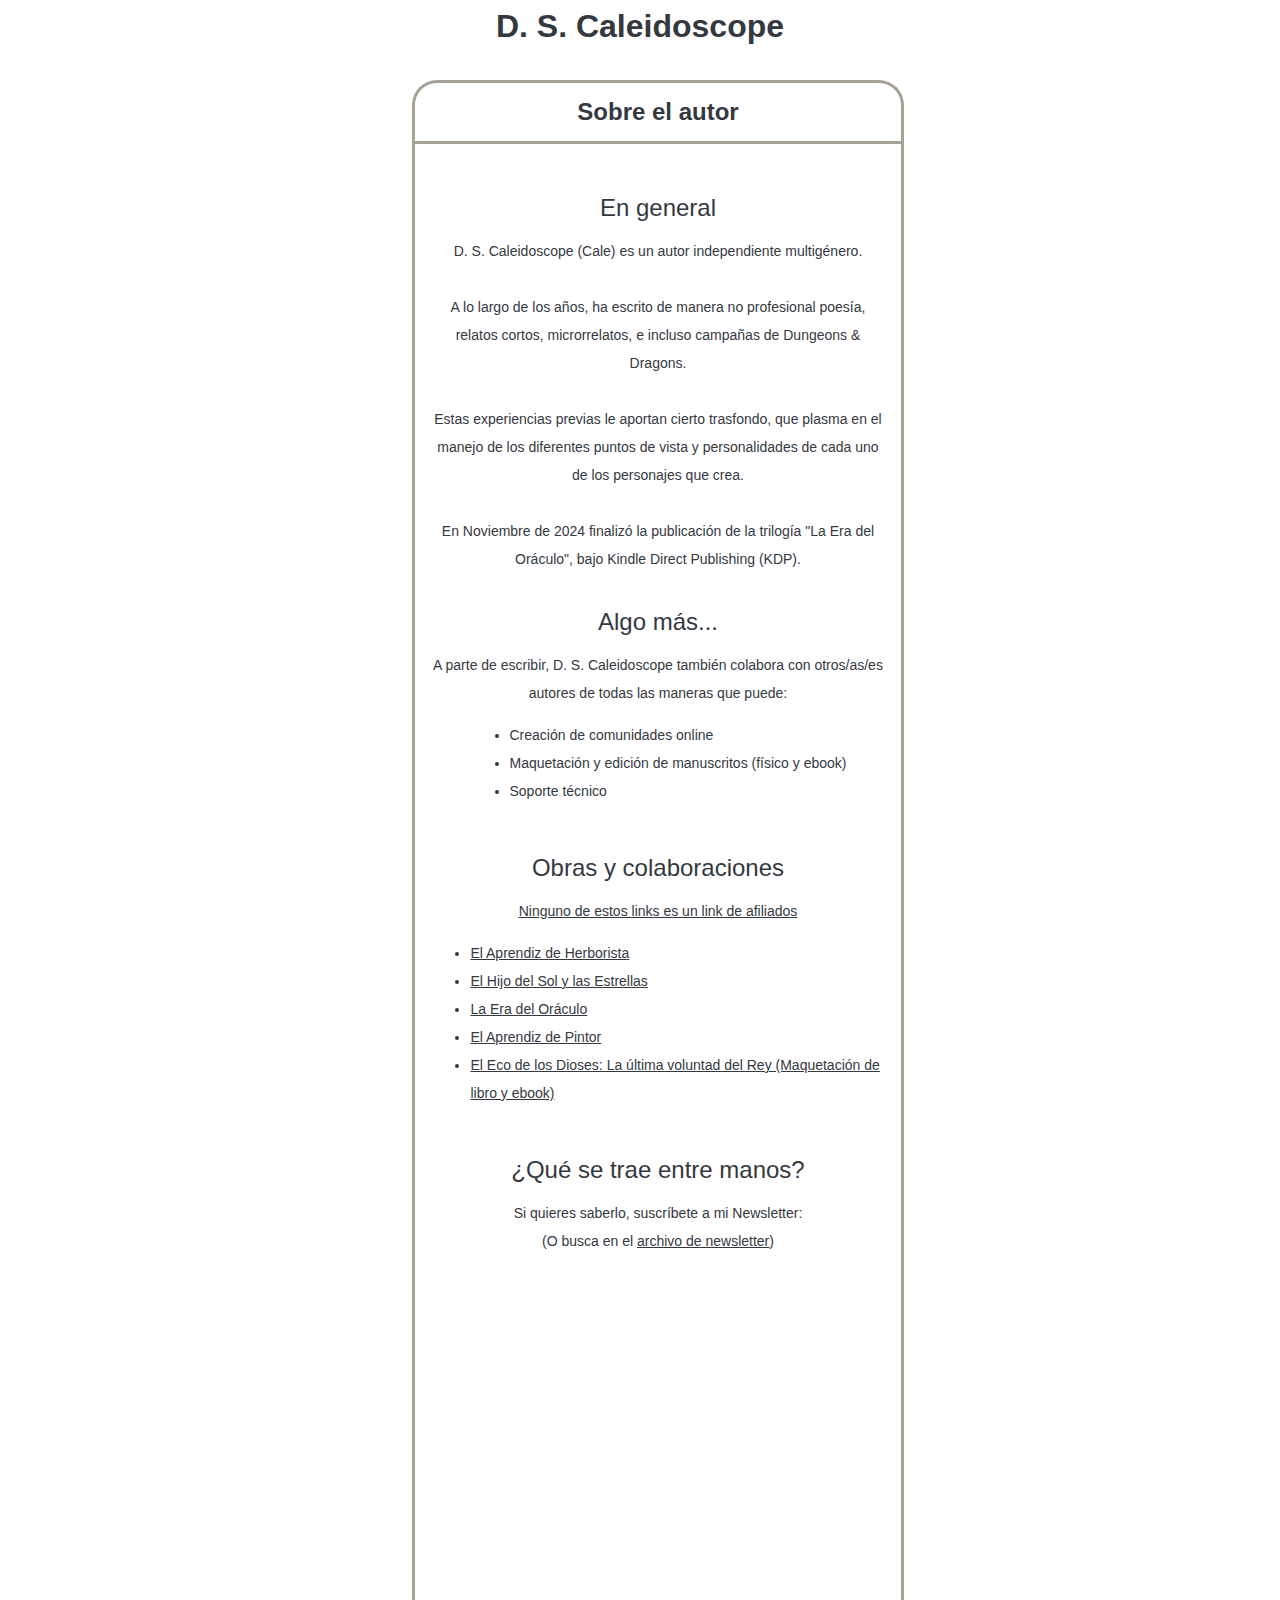
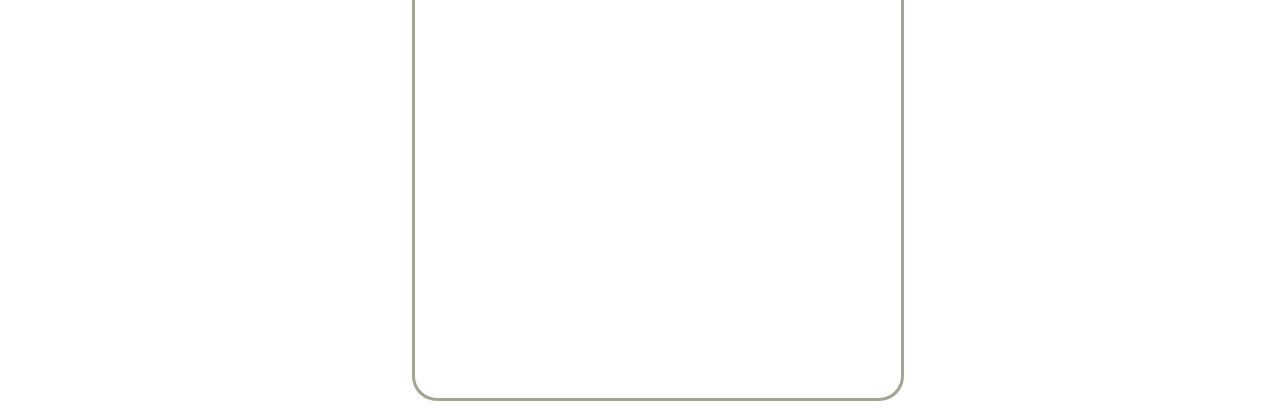
<file: index.html>
<!DOCTYPE html>
<html lang="es">
<head>
  <meta charset="UTF-8">
  <meta name="viewport" content="width=device-width, initial-scale=1.0">
  <meta name="description" content="Web donde el autor D. S. Caleidoscope muestra el progreso de sus proyectos">
  <meta name="keywords" content="Autor proyectos progreso">
  <meta name="author" content="D. S. Caleidoscope">
  <title>D. S. Caleidoscope</title>
  <link rel="stylesheet" href="style.css" media="print" onload="this.media='all'">
  <script type="text/javascript" src="fun.js"></script>
</head>
<body id="mbody">
  <a id="gList"></a>
  <div id="mainScreen">
    <div id="mtitle">D. S. Caleidoscope</div>
    <div id="whatIs">
      <div class="section" id="whatSection" onclick="collapseWhat('whatContent');">Sobre el autor</div>
      <div id="whatContent">
        <div class="whatIsTitle">En general</div>
        <div class="whatIsText">
          D. S. Caleidoscope (Cale) es un autor independiente multig&eacute;nero.<br /><br />
          A lo largo de los a&ntilde;os, ha escrito de manera no profesional poes&iacute;a, relatos cortos, microrrelatos, e incluso campa&ntilde;as de Dungeons &amp; Dragons.<br /><br />
          Estas experiencias previas le aportan cierto trasfondo, que plasma en el manejo de los diferentes puntos de vista y personalidades de cada uno de los personajes que crea.<br /><br />
          En Noviembre de 2024 finaliz&oacute; la publicaci&oacute;n de la trilog&iacute;a "La Era del Or&aacute;culo", bajo Kindle Direct Publishing (KDP).
        </div>
        <div class="whatIsTitle">Algo m&aacute;s...</div>
        <div class="whatIsText">
          A parte de escribir, D. S. Caleidoscope tambi&eacute;n colabora con otros/as/es autores de todas las maneras que puede:<br />
          <ul type="disc" class="whatIsList">
            <li>Creaci&oacute;n de comunidades online</li>
            <li>Maquetaci&oacute;n y edici&oacute;n de manuscritos (f&iacute;sico y ebook)</li>
            <li>Soporte t&eacute;cnico</li>
          </ul>
        </div>
        <div class="whatIsTitle">Obras y colaboraciones</div>
        <div class="whatIsText">
          <u>Ninguno de estos links es un link de afiliados</u><br />
          <ul type="disc" class="whatIsList">
            <li><a href="https://www.amazon.es/Aprendiz-Herborista-Era-del-Or%C3%A1culo/dp/B0CFZFDW49/ref=tmm_pap_swatch_0?_encoding=UTF8&qid=&sr=" target="_blank">El Aprendiz de Herborista</a></li>
            <li><a href="https://www.amazon.es/Hijo-del-Sol-Estrellas-Or%C3%A1culo/dp/B0CYXP2Z67/ref=tmm_pap_swatch_0?_encoding=UTF8&qid=&sr=" target="_blank">El Hijo del Sol y las Estrellas</a></li>
            <li><a href="https://www.amazon.es/Era-del-Or%C3%A1culo-D-Caleidoscope/dp/B0DJBPVH2F/ref=tmm_pap_swatch_0?_encoding=UTF8&qid=&sr=" target="_blank">La Era del Or&aacute;culo</a></li>
            <li><a href="https://www.amazon.es/Aprendiz-Pintor-Era-del-Or%C3%A1culo/dp/B0DKC8YY8X?ref_=ast_author_dp" target="_blank">El Aprendiz de Pintor</a></li>
            <li><a href="https://www.amazon.es/El-Eco-los-Dioses-voluntad/dp/B0DSSZXX8X/ref=sr_1_1" target="_blank">El Eco de los Dioses: La &uacute;ltima voluntad del Rey (Maquetaci&oacute;n de libro y ebook)</a></li>
          </ul>
        </div>
        <div class="whatIsTitle">&iquest;Qu&eacute; se trae entre manos?</div>
        <div class="whatIsText">
          Si quieres saberlo, suscr&iacute;bete a mi Newsletter: <br />
          (O busca en el <a href="./newsletter" target="_blank">archivo de newsletter</a>)<br /><br />
          <iframe width="540" height="700" src="https://7cbf86ab.sibforms.com/serve/[base64]" frameborder="0" scrolling="auto" allowfullscreen style="display: block;margin-left: auto;margin-right: auto;max-width: 100%;"></iframe>
        </div>
      </div>
      </div>
    <div id="bbody">
      <script type="text/javascript">
        collapseWhat('whatContent');
        collapseWhat('whatContent');
      </script>
    </div>
  </div>
</body>
</html>
</file>
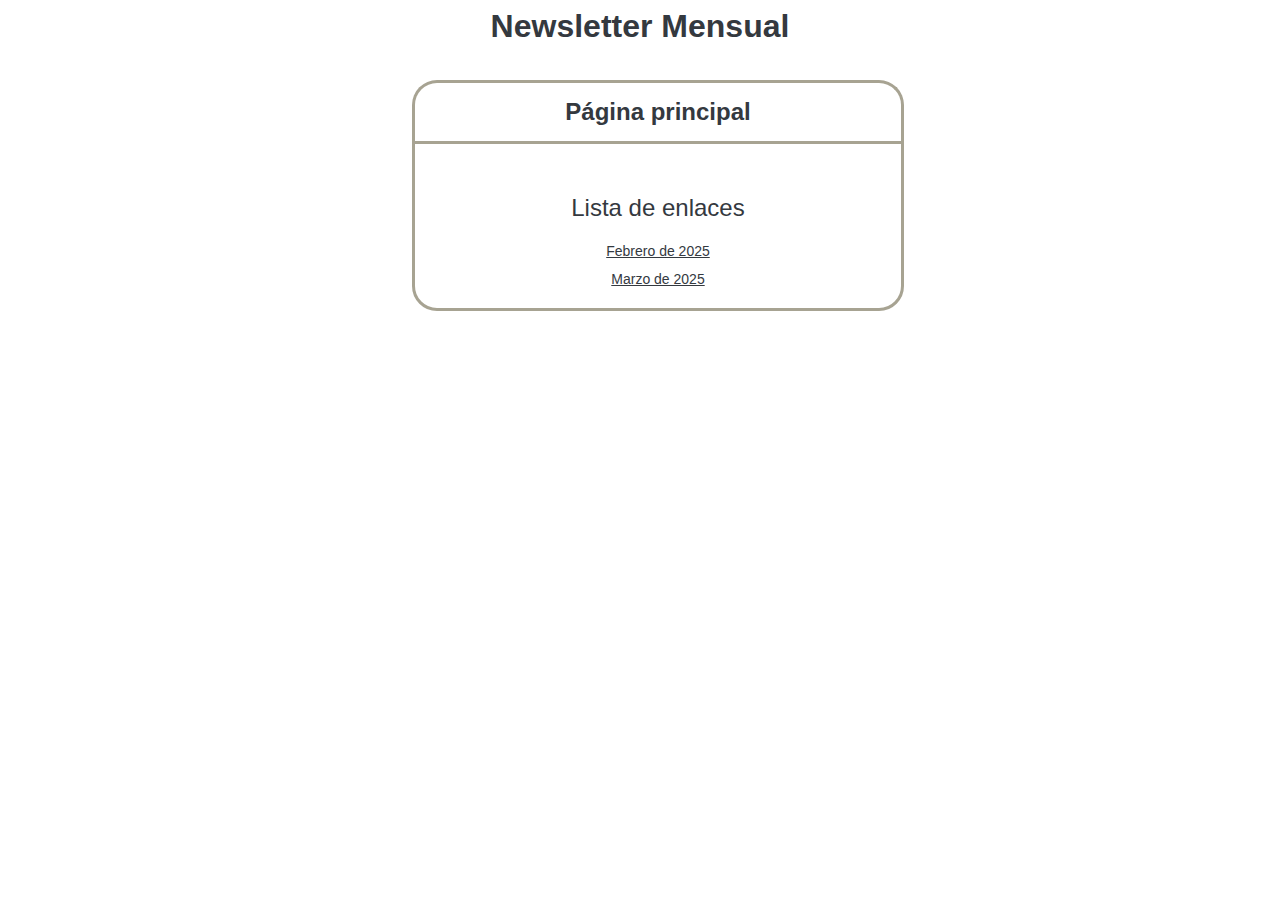
<file: newsletter/index.html>
<!DOCTYPE html>
<html lang="es">
<head>
  <meta charset="UTF-8">
  <meta name="viewport" content="width=device-width, initial-scale=1.0">
  <meta name="description" content="Web donde el autor D. S. Caleidoscope muestra el progreso de sus proyectos">
  <meta name="keywords" content="Autor proyectos progreso">
  <meta name="author" content="D. S. Caleidoscope">
  <title>Listado - D. S. Caleidoscope</title>
  <style>
    body {
      color: #34393f;
      font-family: arial;
    }

    a, a:visited, a:hover, a:checked {
      color: #34393f;
      text-decoration: underline;
    }

    #mtitle {
      position: relative;
      width: 36%;
      left: 32%;
      text-align: center;
      font-size: 32px;
      font-weight: 700;
    }

    #whatIs {
      margin-top: 25px;
    }

    #whatContent {
      position: relative;
      width: 36%;
      left: 32%;
      border: 3px solid #A7A392;
      padding: 15px;
      border-radius: 0px 0px 25px 25px;
    }

    .whatIsTitle {
      text-align: center;
      font-size: 24px;
      margin-top: 35px;
      margin-bottom: 15px;
    }

    .whatIsText {
      text-align: center;
      font-size: 14px;
      line-height: 2;
    }

    .whatIsList {
      display: inline-block;
      text-align: left;
    }

    .section {
      position: relative;
      width: 36%;
      left: 32%;
      text-align: center;
      font-size: 24px;
      margin-top: 35px;
      font-weight: 700;
      padding-top: 15px;
      padding-bottom: 15px;
      border-radius: 25px 25px 0px 0px;
      border: 3px solid #A7A392;
      border-bottom: none;
      transition-property: background;
      transition-duration: 1s;
      padding: 15px;
    }

      .section:hover {
        cursor: pointer;
        background: #A7A392;
      }


    @media only screen and (max-device-width: 430px) {
      #whatContent {
        position: relative;
        width: 91%;
        left: 0%;
        border: 3px solid #A7A392;
        padding: 15px;
        border-radius: 0px 0px 25px 25px;
        min-width: 333px;
      }

      .section {
        position: relative;
        width: 91%;
        left: 0%;
        text-align: center;
        font-size: 24px;
        margin-top: 35px;
        font-weight: 700;
        padding-top: 15px;
        padding-bottom: 15px;
        border-radius: 25px 25px 0px 0px;
        border: 3px solid #A7A392;
        border-bottom: none;
        transition-property: background;
        transition-duration: 1s;
        padding: 15px;
        min-width: 333px;
      }

      #mtitle {
        position: relative;
        width: 100%;
        left: 0%;
        text-align: center;
        font-size: 32px;
        font-weight: 700;
      }
    }

    @media only screen and (max-device-width: 768px) {
      /* Styles */
    }
  </style>
</head>
<body id="mbody">
  <a id="gList"></a>
  <div id="mainScreen">
    <div id="mtitle">Newsletter Mensual</div>
    <div id="whatIs">
      <div class="section" id="whatSection">P&aacute;gina principal</div>
      <div id="whatContent">
        <div class="whatIsTitle">Lista de enlaces</div>
        <div class="whatIsText">
          <a href="feb2025.html" target="_blank">Febrero de 2025</a><br />
          <a href="mar2025.html" target="_blank">Marzo de 2025</a>
        </div>
      </div>
    </div>
    <div id="bbody">
    </div>
  </div>
</body>
</html>
</file>
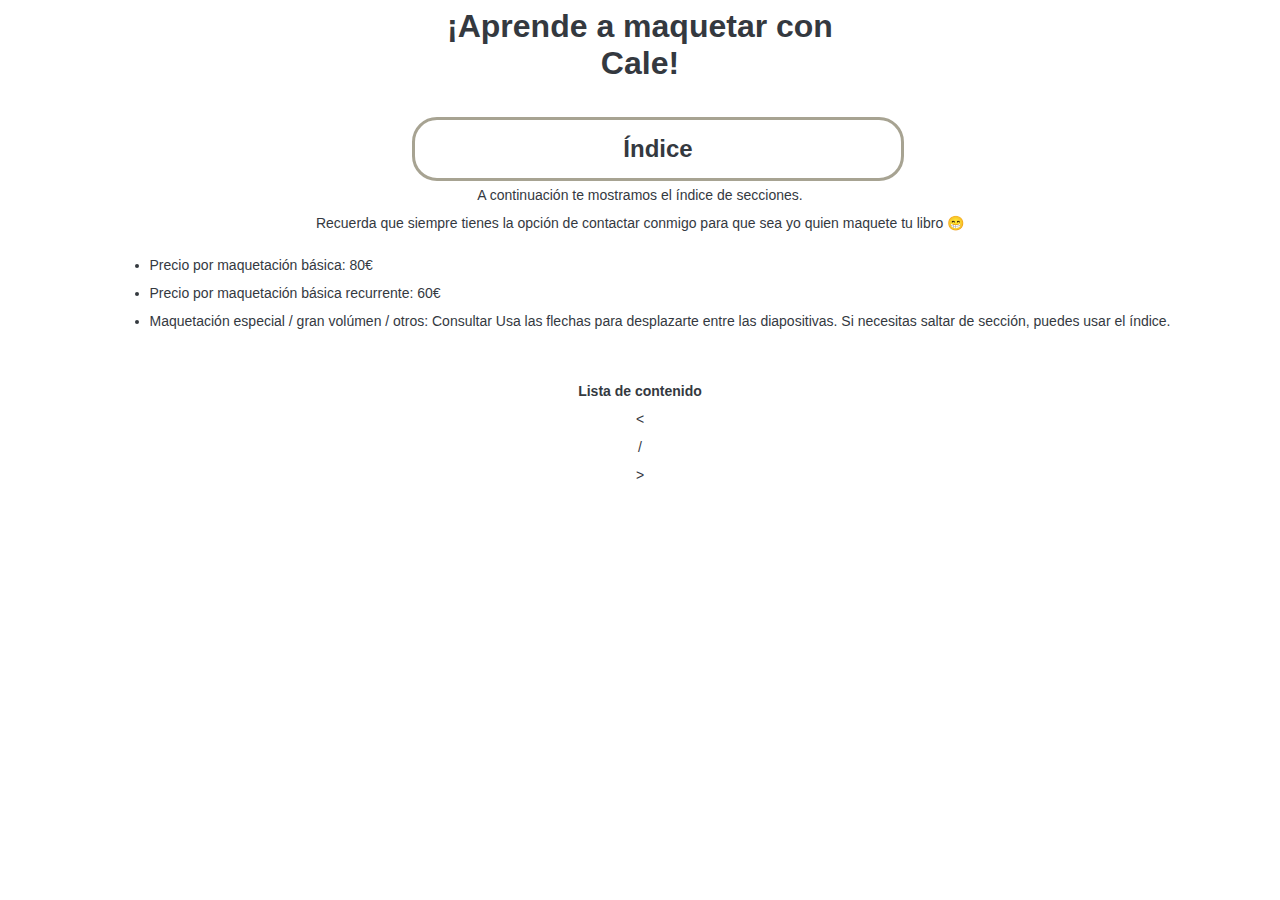
<file: learn.html>
<!DOCTYPE html>
<html lang="es">
<head>
  <meta charset="UTF-8">
  <meta name="viewport" content="width=device-width, initial-scale=1.0">
  <meta name="description" content="Web donde el autor D. S. Caleidoscope muestra el progreso de sus proyectos">
  <meta name="keywords" content="Autor proyectos progreso">
  <meta name="author" content="D. S. Caleidoscope">
  <title>D. S. Caleidoscope</title>
  <link rel="stylesheet" href="style.css" media="print" onload="this.media='all'">
  <script type="text/javascript" src="fun.js"></script>
</head>
<body id="mbody">
  <a id="gList"></a>
  <div id="mainScreen">
    <div id="mtitle">¡Aprende a maquetar con Cale!</div>
    <div id="whatIs">
      <div class="section" id="indexSection" onclick="collapse('index', 98);">&Iacute;ndice</div>
      <div id="indexContent" class="masterContent">
        <div class="whatIsText">
          A continuación te mostramos el &iacute;ndice de secciones.<br />
          Recuerda que siempre tienes la opci&oacute;n de contactar conmigo para que sea yo quien maquete tu libro 😁<br />
          <ul class="whatIsList">
            <li>Precio por maquetaci&oacute;n b&aacute;sica: 80€</li>
            <li>Precio por maquetaci&oacute;n b&aacute;sica recurrente: 60€</li>
            <li>Maquetaci&oacute;n especial / gran vol&uacute;men / otros: Consultar</li>
          </ul>
          Usa las flechas para desplazarte entre las diapositivas. Si necesitas saltar de secci&oacute;n, puedes usar el &iacute;ndice.<br /><br />
          <b>Lista de contenido</b><br />
          <span id="toc"></span>
        </div>
      </div>

      <div class="whatIsText">
        <div class="arrow arrowLeft" onclick="moveLeft();">&lt;</div><span id="numberOf" class="arrow arrowText"></span><span class="arrow arrowText">&nbsp;/&nbsp;</span><span id="numberTot" class="arrow arrowText"></span><div class="arrow arrowRight" onclick="moveRight();">&gt;</div>
      </div>
      <!--
      Esto está en proceso...
    <div class="section step"></div>
    <div class="masterContent step">
      <div class="whatIsTitle">Aclaraciones previas</div>
      <div class="whatIsText">
        111
      </div>
    </div>
    <div class="section step"></div>
    <div class="masterContent step">
      <div class="whatIsText">
        222
      </div>
    </div>
  </div>
  <div class="section step"></div>
  <div class="masterContent step">
    <div class="whatIsTitle">Segundo punto</div>
    <div class="whatIsText">
      111
    </div>
  </div>
      -->
      <div id="bbody">
        <script type="text/javascript">
          let x = 1;
          let y = 3;

          collapse('index', 98);
          collapse('index', 98);

          //mark everything
          markSteps();

          setStep(1);
        </script>
      </div>
    </div>
</body>
</html>
</file>
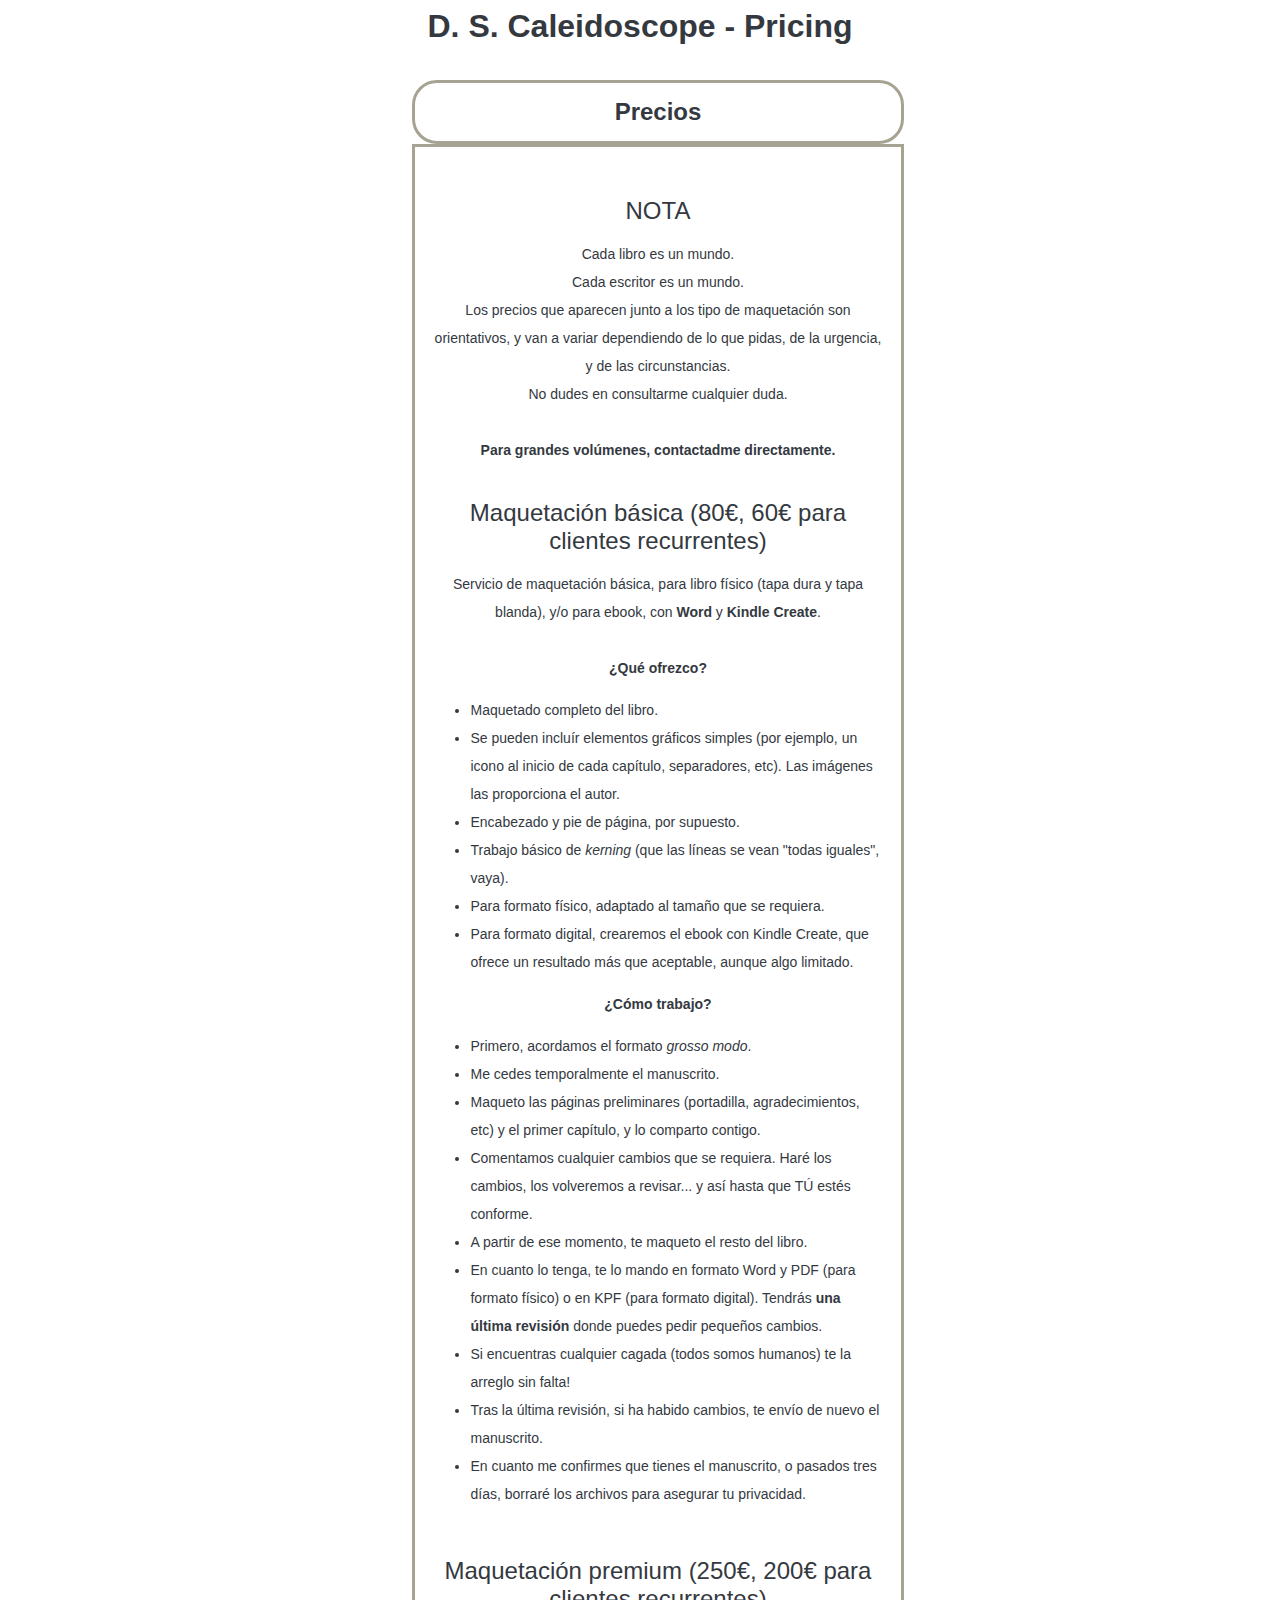
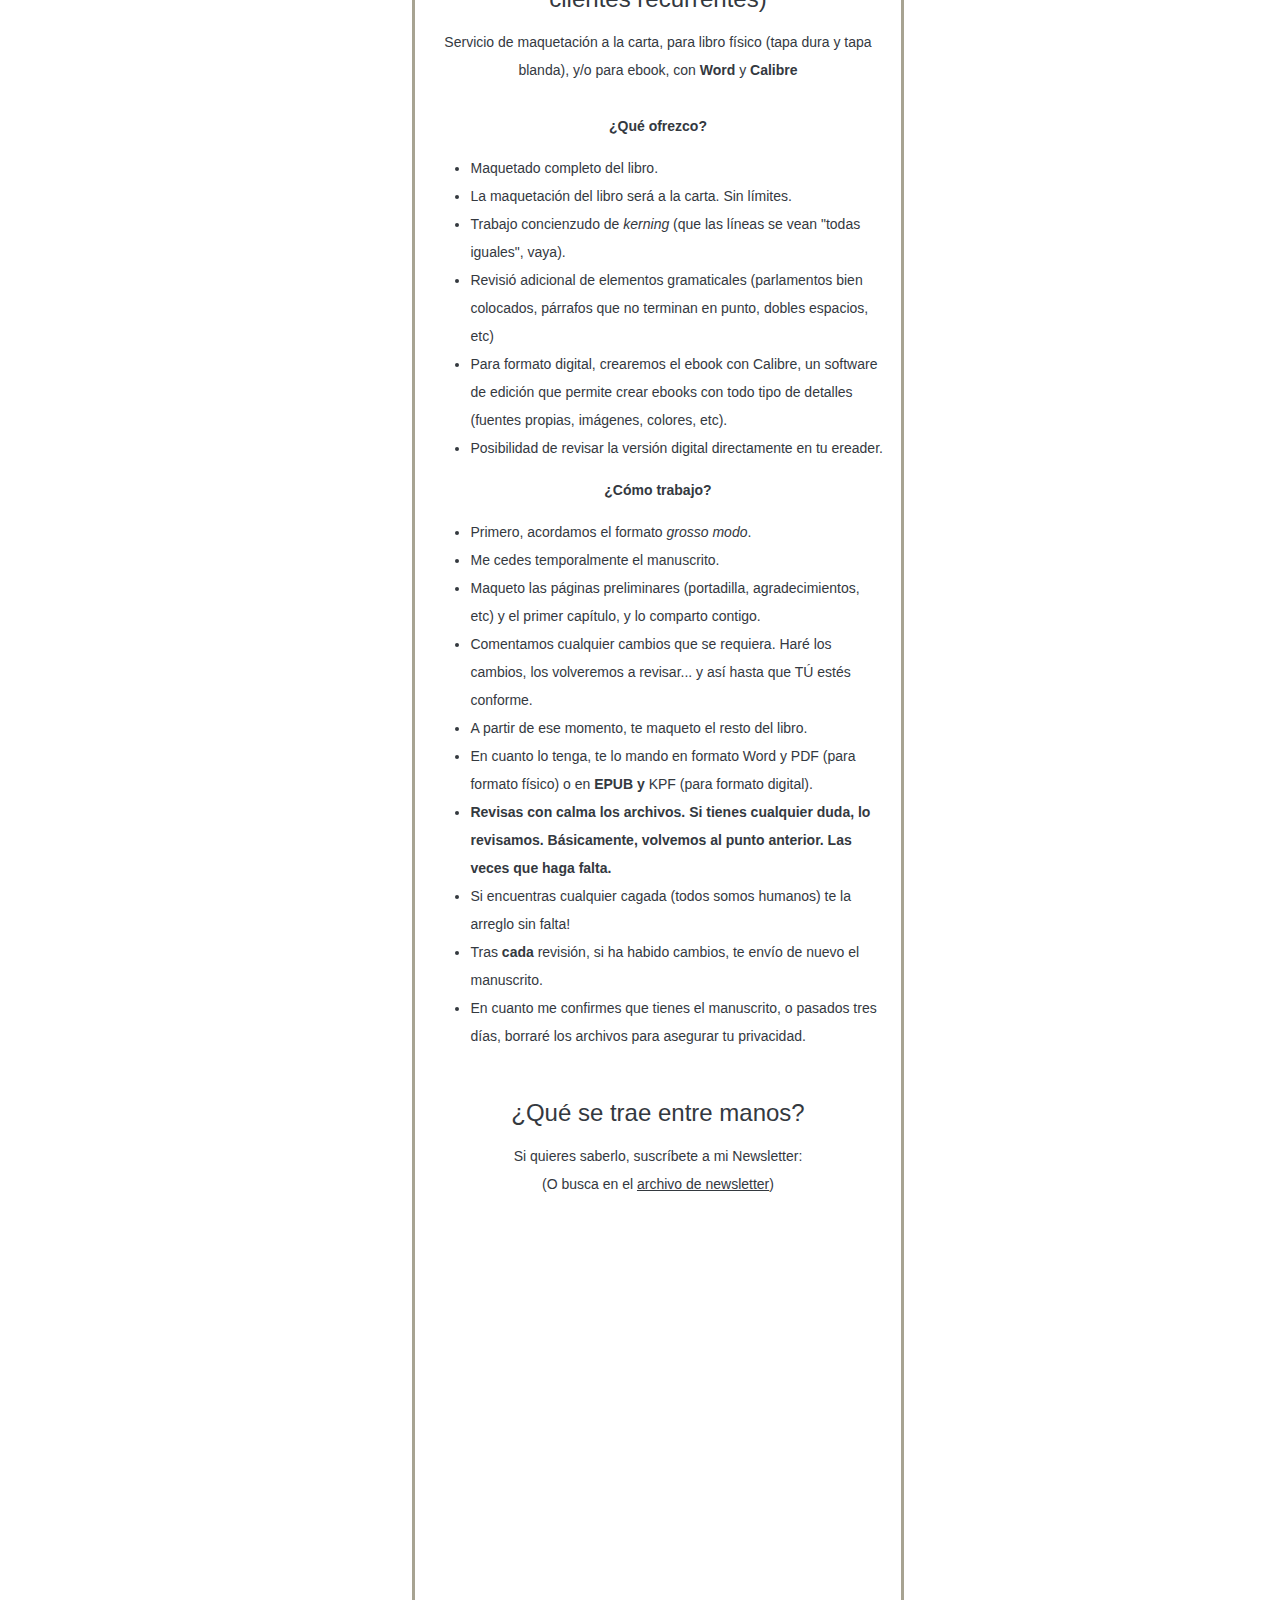
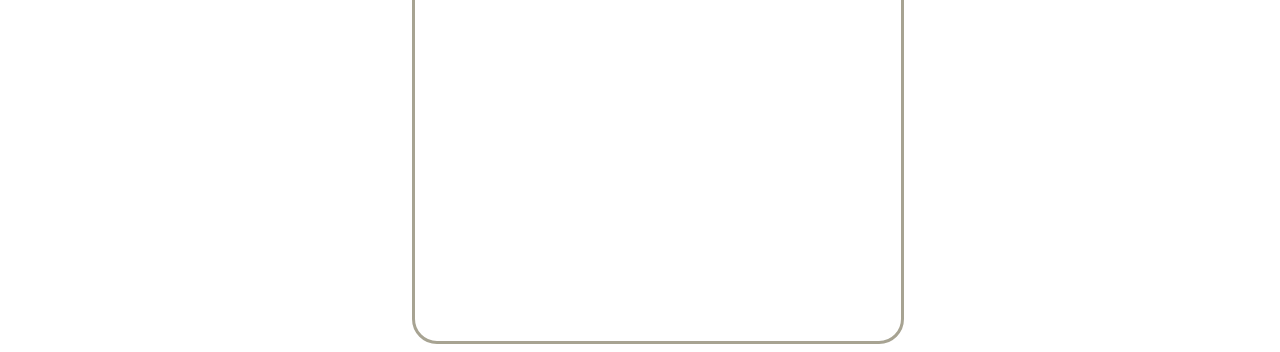
<file: prices.html>
<!DOCTYPE html>
<html lang="es">
<head>
  <meta charset="UTF-8">
  <meta name="viewport" content="width=device-width, initial-scale=1.0">
  <meta name="description" content="Web donde el autor D. S. Caleidoscope muestra el progreso de sus proyectos">
  <meta name="keywords" content="Autor proyectos progreso">
  <meta name="author" content="D. S. Caleidoscope">
  <title>D. S. Caleidoscope - Pricing</title>
  <link rel="stylesheet" href="style.css" media="print" onload="this.media='all'">
  <script type="text/javascript" src="fun.js"></script>
</head>
<body id="mbody">
  <a id="gList"></a>
  <div id="mainScreen">
    <div id="mtitle">D. S. Caleidoscope - Pricing</div>
    <div id="whatIs">
      <div class="section" id="whatSection" onclick="collapse('what', 0);">Precios</div>
      <div id="whatContent">
        <div class="whatIsTitle">NOTA</div>
        <div class="whatIsText">
          Cada libro es un mundo.<br />
          Cada escritor es un mundo.<br />
          Los precios que aparecen junto a los tipo de maquetaci&oacute;n son orientativos, y van a variar dependiendo de lo que pidas, de la urgencia, y de las circunstancias.<br />
          No dudes en consultarme cualquier duda.<br /><br />
          <b>Para grandes vol&uacute;menes, contactadme directamente.</b>
          </div>
        <div class="whatIsTitle">Maquetaci&oacute;n b&aacute;sica (80&euro;, 60&euro; para clientes recurrentes)</div>
          <div class="whatIsText">
            Servicio de maquetaci&oacute;n b&aacute;sica, para libro f&iacute;sico (tapa dura y tapa blanda), y/o para ebook, con <b>Word</b> y <b>Kindle Create</b>.<br /><br />
            <b>&iquest;Qu&eacute; ofrezco?</b><br />
            <ul type="disc" class="whatIsList">
              <li>Maquetado completo del libro.</li>
              <li>Se pueden inclu&iacute;r elementos gr&aacute;ficos simples (por ejemplo, un icono al inicio de cada cap&iacute;tulo, separadores, etc). Las im&aacute;genes las proporciona el autor.</li>
              <li>Encabezado y pie de p&aacute;gina, por supuesto.</li>
              <li>Trabajo b&aacute;sico de <i>kerning</i> (que las l&iacute;neas se vean "todas iguales", vaya).</li>
              <li>Para formato f&iacute;sico, adaptado al tama&ntilde;o que se requiera.</li>
              <li>Para formato digital, crearemos el ebook con Kindle Create, que ofrece un resultado m&aacute;s que aceptable, aunque algo limitado.</li>
            </ul>
            <b>&iquest;C&oacute;mo trabajo?</b><br />
            <ul type="disc" class="whatIsList">
              <li>Primero, acordamos el formato <i>grosso modo</i>.</li>
              <li>Me cedes temporalmente el manuscrito.</li>
              <li>Maqueto las p&aacute;ginas preliminares (portadilla, agradecimientos, etc) y el primer cap&iacute;tulo, y lo comparto contigo.</li>
              <li>Comentamos cualquier cambios que se requiera. Har&eacute; los cambios, los volveremos a revisar... y as&iacute; hasta que T&Uacute; est&eacute;s conforme.</li>
              <li>A partir de ese momento, te maqueto el resto del libro.</li>
              <li>En cuanto lo tenga, te lo mando en formato Word y PDF (para formato f&iacute;sico) o en KPF (para formato digital). Tendr&aacute;s <b>una &uacute;ltima revisi&oacute;n</b> donde puedes pedir peque&ntilde;os cambios.</li>
              <li>Si encuentras cualquier cagada (todos somos humanos) te la arreglo sin falta!</li>
              <li>Tras la &uacute;ltima revisi&oacute;n, si ha habido cambios, te env&iacute;o de nuevo el manuscrito.</li>
              <li>En cuanto me confirmes que tienes el manuscrito, o pasados tres d&iacute;as, borrar&eacute; los archivos para asegurar tu privacidad.</li>
            </ul>
          </div>
          <div class="whatIsTitle">Maquetaci&oacute;n premium (250&euro;, 200&euro; para clientes recurrentes)</div>
          <div class="whatIsText">
            Servicio de maquetaci&oacute;n a la carta, para libro f&iacute;sico (tapa dura y tapa blanda), y/o para ebook, con <b>Word</b> y <b>Calibre</b><br /><br />
            <b>&iquest;Qu&eacute; ofrezco?</b><br />
            <ul type="disc" class="whatIsList">
              <li>Maquetado completo del libro.</li>
              <li>La maquetaci&oacute;n del libro ser&aacute; a la carta. Sin l&iacute;mites.</li>
              <li>Trabajo concienzudo de <i>kerning</i> (que las l&iacute;neas se vean "todas iguales", vaya).</li>
              <li>Revisi&oacute; adicional de elementos gramaticales (parlamentos bien colocados, p&aacute;rrafos que no terminan en punto, dobles espacios, etc)</li>
              <li>Para formato digital, crearemos el ebook con Calibre, un software de edici&oacute;n que permite crear ebooks con todo tipo de detalles (fuentes propias, im&aacute;genes, colores, etc).</li>
              <li>Posibilidad de revisar la versi&oacute;n digital directamente en tu ereader.</li>
            </ul>
            <b>&iquest;C&oacute;mo trabajo?</b><br />
            <ul type="disc" class="whatIsList">
              <li>Primero, acordamos el formato <i>grosso modo</i>.</li>
              <li>Me cedes temporalmente el manuscrito.</li>
              <li>Maqueto las p&aacute;ginas preliminares (portadilla, agradecimientos, etc) y el primer cap&iacute;tulo, y lo comparto contigo.</li>
              <li>Comentamos cualquier cambios que se requiera. Har&eacute; los cambios, los volveremos a revisar... y as&iacute; hasta que T&Uacute; est&eacute;s conforme.</li>
              <li>A partir de ese momento, te maqueto el resto del libro.</li>
              <li>En cuanto lo tenga, te lo mando en formato Word y PDF (para formato f&iacute;sico) o en <b>EPUB y</b> KPF (para formato digital).</li>
              <li><b>Revisas con calma los archivos. Si tienes cualquier duda, lo revisamos. B&aacute;sicamente, volvemos al punto anterior. Las veces que haga falta.</b></li>
              <li>Si encuentras cualquier cagada (todos somos humanos) te la arreglo sin falta!</li>
              <li>Tras <b>cada</b> revisi&oacute;n, si ha habido cambios, te env&iacute;o de nuevo el manuscrito.</li>
              <li>En cuanto me confirmes que tienes el manuscrito, o pasados tres d&iacute;as, borrar&eacute; los archivos para asegurar tu privacidad.</li>
            </ul>
          </div>
          <div class="whatIsTitle">&iquest;Qu&eacute; se trae entre manos?</div>
          <div class="whatIsText">
            Si quieres saberlo, suscr&iacute;bete a mi Newsletter: <br />
            (O busca en el <a href="./newsletter" target="_blank">archivo de newsletter</a>)<br /><br />
            <iframe width="540" height="700" src="https://7cbf86ab.sibforms.com/serve/[base64]" frameborder="0" scrolling="auto" allowfullscreen style="display: block;margin-left: auto;margin-right: auto;max-width: 100%;"></iframe>
          </div>
        </div>
      </div>
    <div id="bbody">
      <script type="text/javascript">
        collapse('what', 0);
        collapse('what', 0);
      </script>
    </div>
  </div>
</body>
</html>
</file>
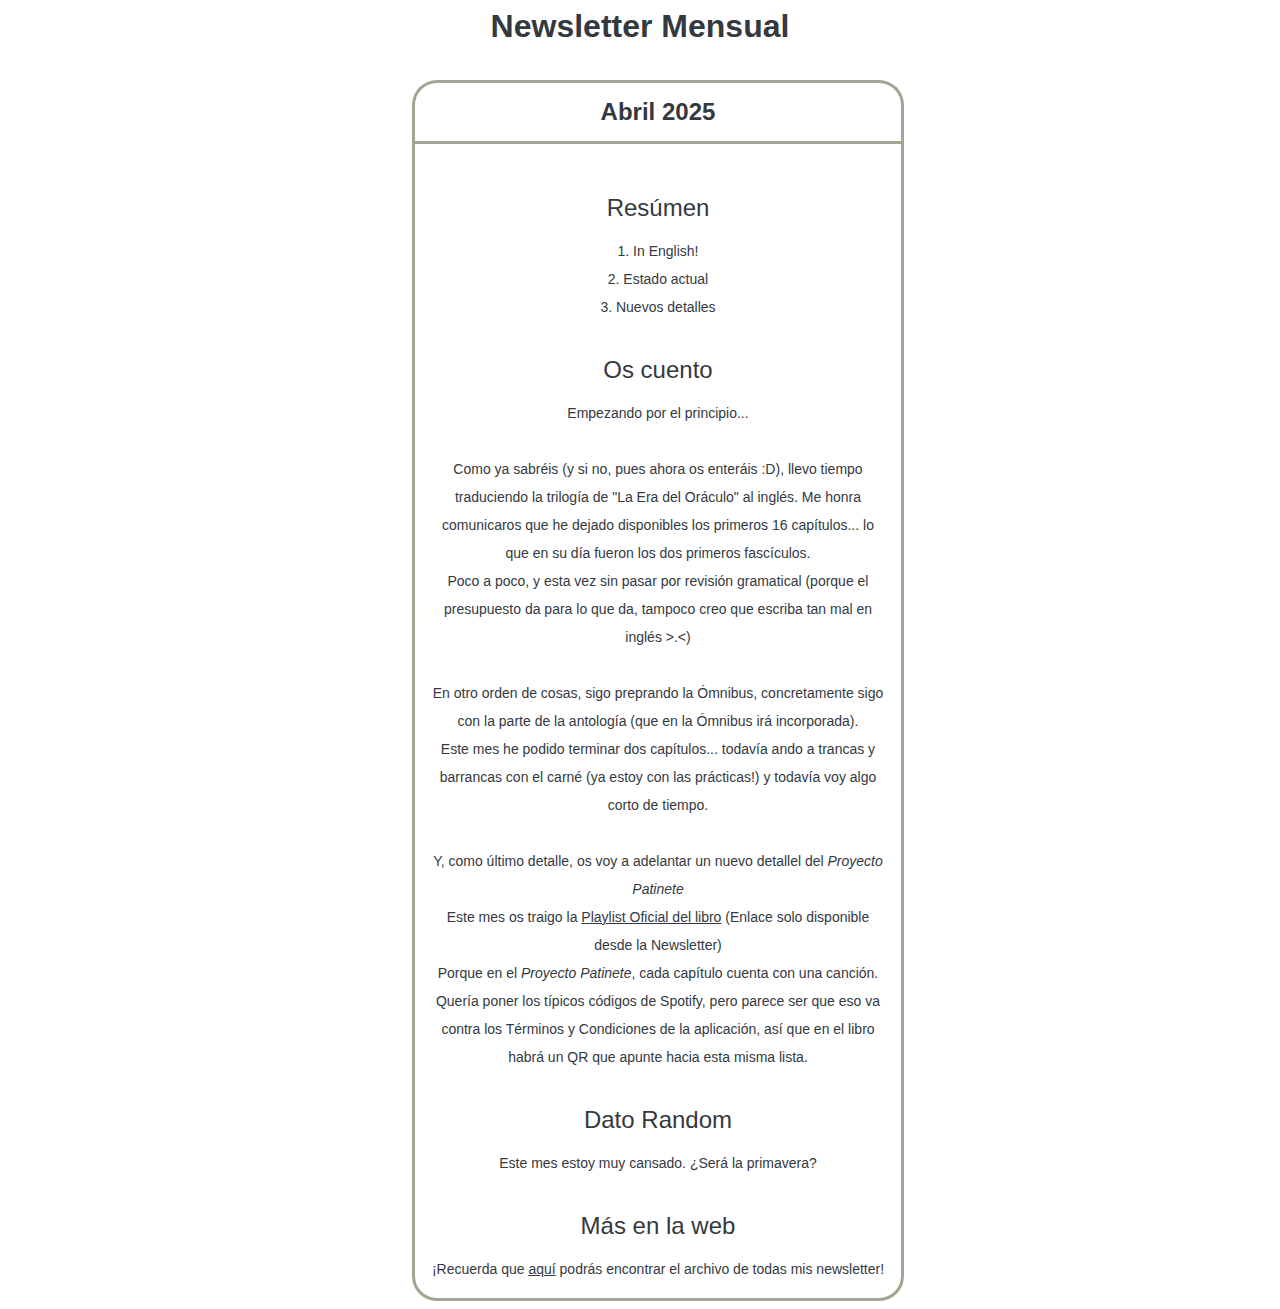
<file: newsletter/apr2025.html>
<!DOCTYPE html>
<html lang="es">
<head>
  <meta charset="UTF-8">
  <meta name="viewport" content="width=device-width, initial-scale=1.0">
  <meta name="description" content="Web donde el autor D. S. Caleidoscope muestra el progreso de sus proyectos">
  <meta name="keywords" content="Autor proyectos progreso">
  <meta name="author" content="D. S. Caleidoscope">
  <title>Abril/2025 - D. S. Caleidoscope</title>
  <style>
    body {
      color: #34393f;
      font-family: arial;
    }

    a, a:visited, a:hover, a:checked {
      color: #34393f;
      text-decoration: underline;
    }

    #mtitle {
      position: relative;
      width: 36%;
      left: 32%;
      text-align: center;
      font-size: 32px;
      font-weight: 700;
    }

    #whatIs {
      margin-top: 25px;
    }

    #whatContent {
      position: relative;
      width: 36%;
      left: 32%;
      border: 3px solid #A7A392;
      padding: 15px;
      border-radius: 0px 0px 25px 25px;
    }

    .whatIsTitle {
      text-align: center;
      font-size: 24px;
      margin-top: 35px;
      margin-bottom: 15px;
    }

    .whatIsText {
      text-align: center;
      font-size: 14px;
      line-height: 2;
    }

    .whatIsList {
      display: inline-block;
      text-align: left;
    }

    .section {
      position: relative;
      width: 36%;
      left: 32%;
      text-align: center;
      font-size: 24px;
      margin-top: 35px;
      font-weight: 700;
      padding-top: 15px;
      padding-bottom: 15px;
      border-radius: 25px 25px 0px 0px;
      border: 3px solid #A7A392;
      border-bottom: none;
      transition-property: background;
      transition-duration: 1s;
      padding: 15px;
    }

      .section:hover {
        cursor: pointer;
        background: #A7A392;
      }

    img{
      position: relative;
      width: 36%;
      display: inline-block;
      padding-left: 15px;
      padding-right: 15px;
    }

    .rawtext {
      text-align: justify;
      font-family: 'Palatino Linotype';
      background: #e3e3e3;
      padding: 15px;
      border-radius: 15px;
    }


    @media only screen and (max-device-width: 430px) {
      #whatContent {
        position: relative;
        width: 91%;
        left: 0%;
        border: 3px solid #A7A392;
        padding: 15px;
        border-radius: 0px 0px 25px 25px;
        min-width: 333px;
      }

      .section {
        position: relative;
        width: 91%;
        left: 0%;
        text-align: center;
        font-size: 24px;
        margin-top: 35px;
        font-weight: 700;
        padding-top: 15px;
        padding-bottom: 15px;
        border-radius: 25px 25px 0px 0px;
        border: 3px solid #A7A392;
        border-bottom: none;
        transition-property: background;
        transition-duration: 1s;
        padding: 15px;
        min-width: 333px;
      }

      #mtitle {
        position: relative;
        width: 100%;
        left: 0%;
        text-align: center;
        font-size: 32px;
        font-weight: 700;
      }
    }

    @media only screen and (max-device-width: 768px) {
      /* Styles */
    }
  </style>
</head>
<body id="mbody">
  <a id="gList"></a>
  <div id="mainScreen">
    <div id="mtitle">Newsletter Mensual</div>
    <div id="whatIs">
      <div class="section" id="whatSection">Abril 2025</div>
      <div id="whatContent">
        <div class="whatIsTitle">Res&uacute;men</div>
        <div class="whatIsText">
          1. In English!<br />
          2. Estado actual<br />
          3. Nuevos detalles
        </div>
        <div class="whatIsTitle">Os cuento</div>
        <div class="whatIsText">
          Empezando por el principio...<br />
          <br />
          Como ya sabréis (y si no, pues ahora os enteráis :D), llevo tiempo traduciendo la trilogía de "La Era del Oráculo" al inglés. Me honra comunicaros que he dejado disponibles los primeros 16 capítulos... lo que en su día fueron los dos primeros fascículos.<br />
          Poco a poco, y esta vez sin pasar por revisión gramatical (porque el presupuesto da para lo que da, tampoco creo que escriba tan mal en inglés >.&lt;)<br />
          <br />
          En otro orden de cosas, sigo preprando la Ómnibus, concretamente sigo con la parte de la antología (que en la Ómnibus irá incorporada).<br />
          Este mes he podido terminar dos capítulos... todavía ando a trancas y barrancas con el carné (ya estoy con las prácticas!) y todavía voy algo corto de tiempo.<br />
          <br />
          Y, como último detalle, os voy a adelantar un nuevo detallel del <i>Proyecto Patinete</i><br />
          Este mes os traigo la <a href="#">Playlist Oficial del libro</a> (Enlace solo disponible desde la Newsletter)<br />
          Porque en el <i>Proyecto Patinete</i>, cada capítulo cuenta con una canción. Quería poner los típicos códigos de Spotify, pero parece ser que eso va contra los Términos y Condiciones de la aplicación, así que en el libro habrá un QR que apunte hacia esta misma lista.<br />
        </div>
        <div class="whatIsTitle">Dato Random</div>
        <div class="whatIsText">
          Este mes estoy muy cansado. ¿Será la primavera?
        </div>
        <div class="whatIsTitle">M&aacute;s en la web</div>
        <div class="whatIsText">
          &iexcl;Recuerda que <a href="https://dscaleidoscope.github.io/DSCaleidoscope/newsletter">aqu&iacute;</a> podr&aacute;s encontrar el archivo de todas mis newsletter!
        </div>
      </div>
    </div>
    <div id="bbody">
    </div>
  </div>
</body>
</html>
</file>
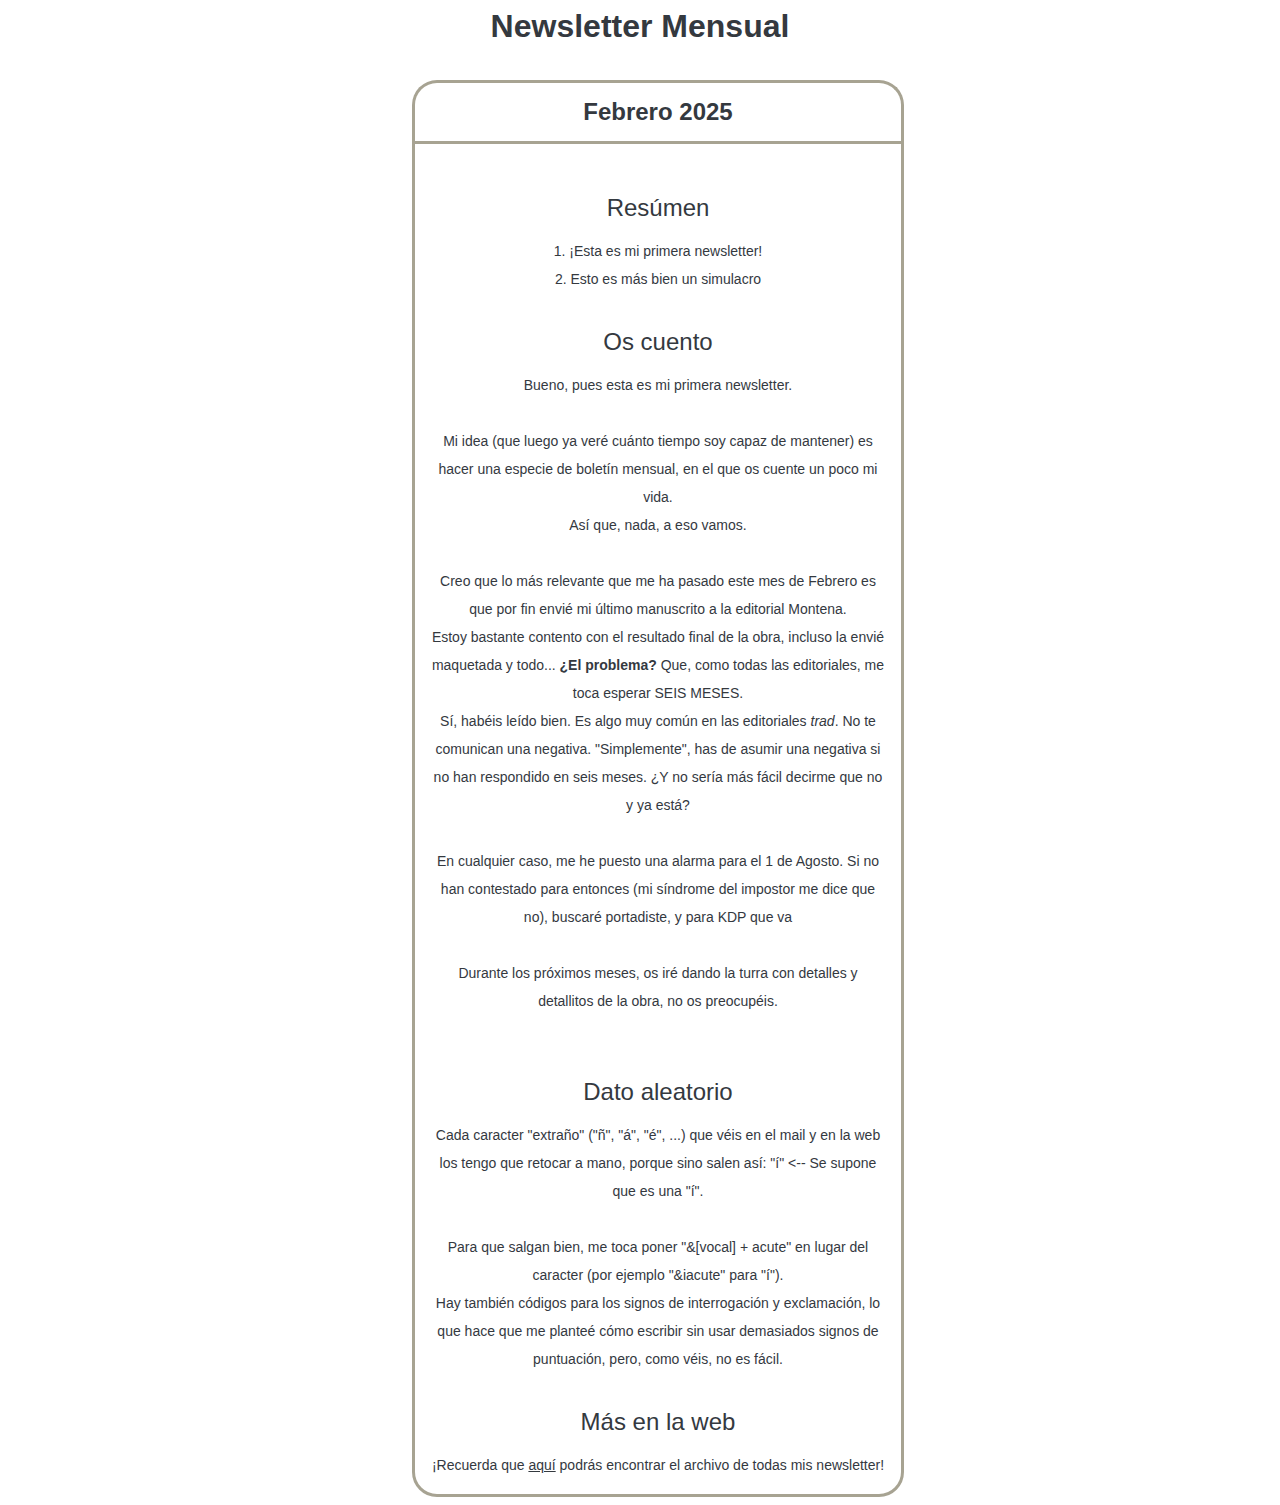
<file: newsletter/feb2025.html>
<!DOCTYPE html>
<html lang="es">
<head>
  <meta charset="UTF-8">
  <meta name="viewport" content="width=device-width, initial-scale=1.0">
  <meta name="description" content="Web donde el autor D. S. Caleidoscope muestra el progreso de sus proyectos">
  <meta name="keywords" content="Autor proyectos progreso">
  <meta name="author" content="D. S. Caleidoscope">
  <title>Febrero/2025 - D. S. Caleidoscope</title>
  <style>
body {
  color: #34393f;
  font-family: arial;
}

a, a:visited, a:hover, a:checked {
  color: #34393f;
  text-decoration: underline;
}

#mtitle {
  position: relative;
  width: 36%;
  left: 32%;
  text-align: center;
  font-size: 32px;
  font-weight: 700;
}

#whatIs {
  margin-top: 25px;
}

#whatContent {
  position: relative;
  width: 36%;
  left: 32%;
  border: 3px solid #A7A392;
  padding: 15px;
  border-radius: 0px 0px 25px 25px;
}

.whatIsTitle {
  text-align: center;
  font-size: 24px;
  margin-top: 35px;
  margin-bottom: 15px;
}

.whatIsText {
  text-align: center;
  font-size: 14px;
  line-height: 2;
}

.whatIsList {
  display: inline-block;
  text-align: left;
}

.section {
  position: relative;
  width: 36%;
  left: 32%;
  text-align: center;
  font-size: 24px;
  margin-top: 35px;
  font-weight: 700;
  padding-top: 15px;
  padding-bottom: 15px;
  border-radius: 25px 25px 0px 0px;
  border: 3px solid #A7A392;
  border-bottom: none;
  transition-property: background;
  transition-duration: 1s;
  padding: 15px;
}

  .section:hover {
    cursor: pointer;
    background: #A7A392;
  }


@media only screen and (max-device-width: 430px) {
  #whatContent {
    position: relative;
    width: 91%;
    left: 0%;
    border: 3px solid #A7A392;
    padding: 15px;
    border-radius: 0px 0px 25px 25px;
    min-width: 333px;
  }

  .section {
    position: relative;
    width: 91%;
    left: 0%;
    text-align: center;
    font-size: 24px;
    margin-top: 35px;
    font-weight: 700;
    padding-top: 15px;
    padding-bottom: 15px;
    border-radius: 25px 25px 0px 0px;
    border: 3px solid #A7A392;
    border-bottom: none;
    transition-property: background;
    transition-duration: 1s;
    padding: 15px;
    min-width: 333px;
  }

  #mtitle {
    position: relative;
    width: 100%;
    left: 0%;
    text-align: center;
    font-size: 32px;
    font-weight: 700;
    }
}

@media only screen and (max-device-width: 768px) {
  /* Styles */
}
  </style>
</head>
<body id="mbody">
  <a id="gList"></a>
  <div id="mainScreen">
    <div id="mtitle">Newsletter Mensual</div>
    <div id="whatIs">
      <div class="section" id="whatSection">Febrero 2025</div>
      <div id="whatContent">
        <div class="whatIsTitle">Res&uacute;men</div>
        <div class="whatIsText">
          1. &iexcl;Esta es mi primera newsletter!<br />
          2. Esto es m&aacute;s bien un simulacro
        </div>
        <div class="whatIsTitle">Os cuento</div>
        <div class="whatIsText">
          Bueno, pues esta es mi primera newsletter.<br /><br />
          Mi idea (que luego ya ver&eacute; cu&aacute;nto tiempo soy capaz de mantener) es hacer una especie de bolet&iacute;n mensual, en el que os cuente un poco mi vida.<br />
          As&iacute; que, nada, a eso vamos.<br /><br />
          Creo que lo m&aacute;s relevante que me ha pasado este mes de Febrero es que por fin envi&eacute; mi &uacute;ltimo manuscrito a la editorial Montena.<br />
          Estoy bastante contento con el resultado final de la obra, incluso la envi&eacute; maquetada y todo... <b>&iquest;El problema?</b> Que, como todas las editoriales, me toca esperar SEIS MESES.<br />
          S&iacute;, hab&eacute;is le&iacute;do bien. Es algo muy com&uacute;n en las editoriales <i>trad</i>. No te comunican una negativa. "Simplemente", has de asumir una negativa si no han respondido en seis meses. &iquest;Y no ser&iacute;a m&aacute;s f&aacute;cil decirme que no y ya est&aacute;?<br /><br />
          En cualquier caso, me he puesto una alarma para el 1 de Agosto. Si no han contestado para entonces (mi s&iacute;ndrome del impostor me dice que no), buscar&eacute; portadiste, y para KDP que va<br /><br />
          Durante los pr&oacute;ximos meses, os ir&eacute; dando la turra con detalles y detallitos de la obra, no os preocup&eacute;is.<br /><br />
        </div>
        <div class="whatIsTitle">Dato aleatorio</div>
        <div class="whatIsText">
          Cada caracter "extra&ntilde;o" ("&ntilde;", "&aacute;", "&eacute;", ...) que v&eacute;is en el mail y en la web los tengo que retocar a mano, porque sino salen as&iacute;: "í" &lt;-- Se supone que es una "&iacute;".<br /><br />
          Para que salgan bien, me toca poner "&amp;[vocal] + acute" en lugar del caracter (por ejemplo "&amp;iacute" para "&iacute;").<br />
          Hay tambi&eacute;n c&oacute;digos para los signos de interrogaci&oacute;n y exclamaci&oacute;n, lo que hace que me plante&eacute; c&oacute;mo escribir sin usar demasiados signos de puntuaci&oacute;n, pero, como v&eacute;is, no es f&aacute;cil.
        </div>
        <div class="whatIsTitle">M&aacute;s en la web</div>
        <div class="whatIsText">
          &iexcl;Recuerda que <a href="https://dscaleidoscope.github.io/DSCaleidoscope/newsletter">aqu&iacute;</a> podr&aacute;s encontrar el archivo de todas mis newsletter!
        </div>
      </div>
      </div>
    <div id="bbody">
    </div>
  </div>
</body>
</html>
</file>
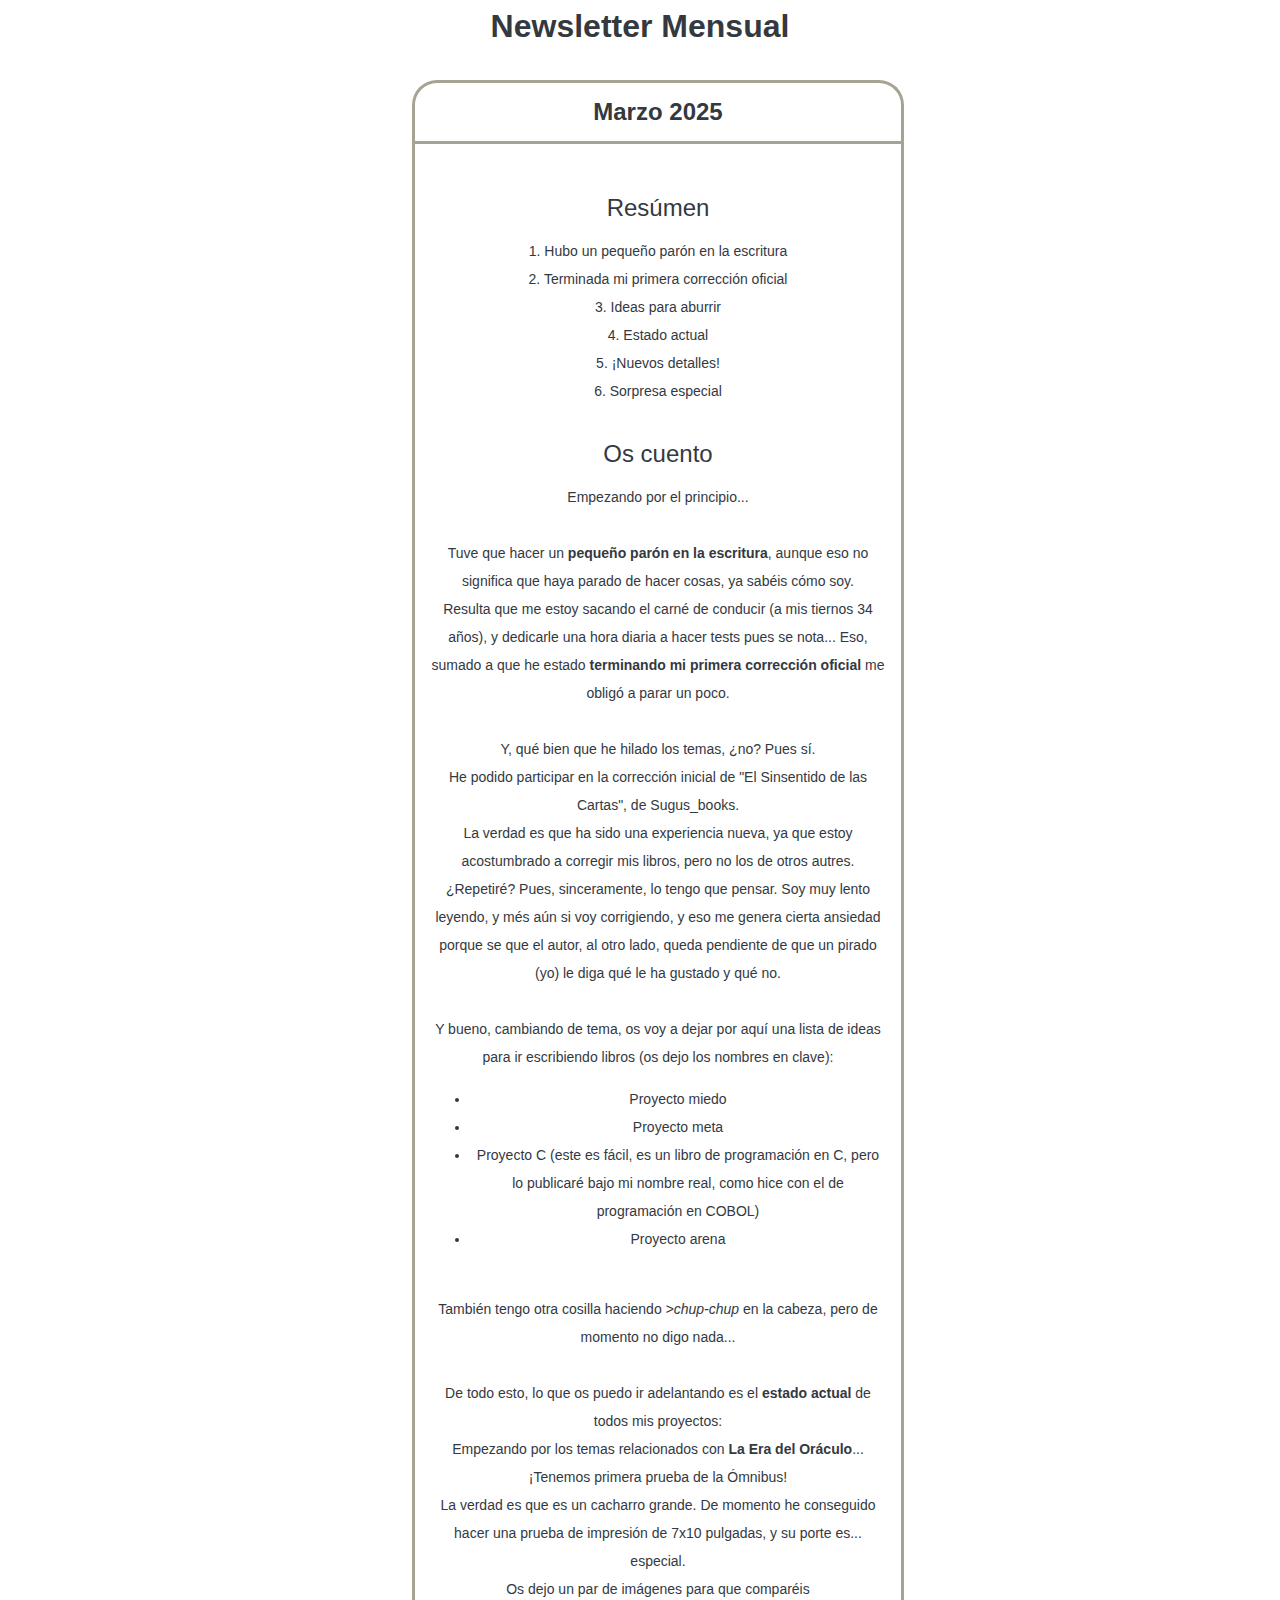
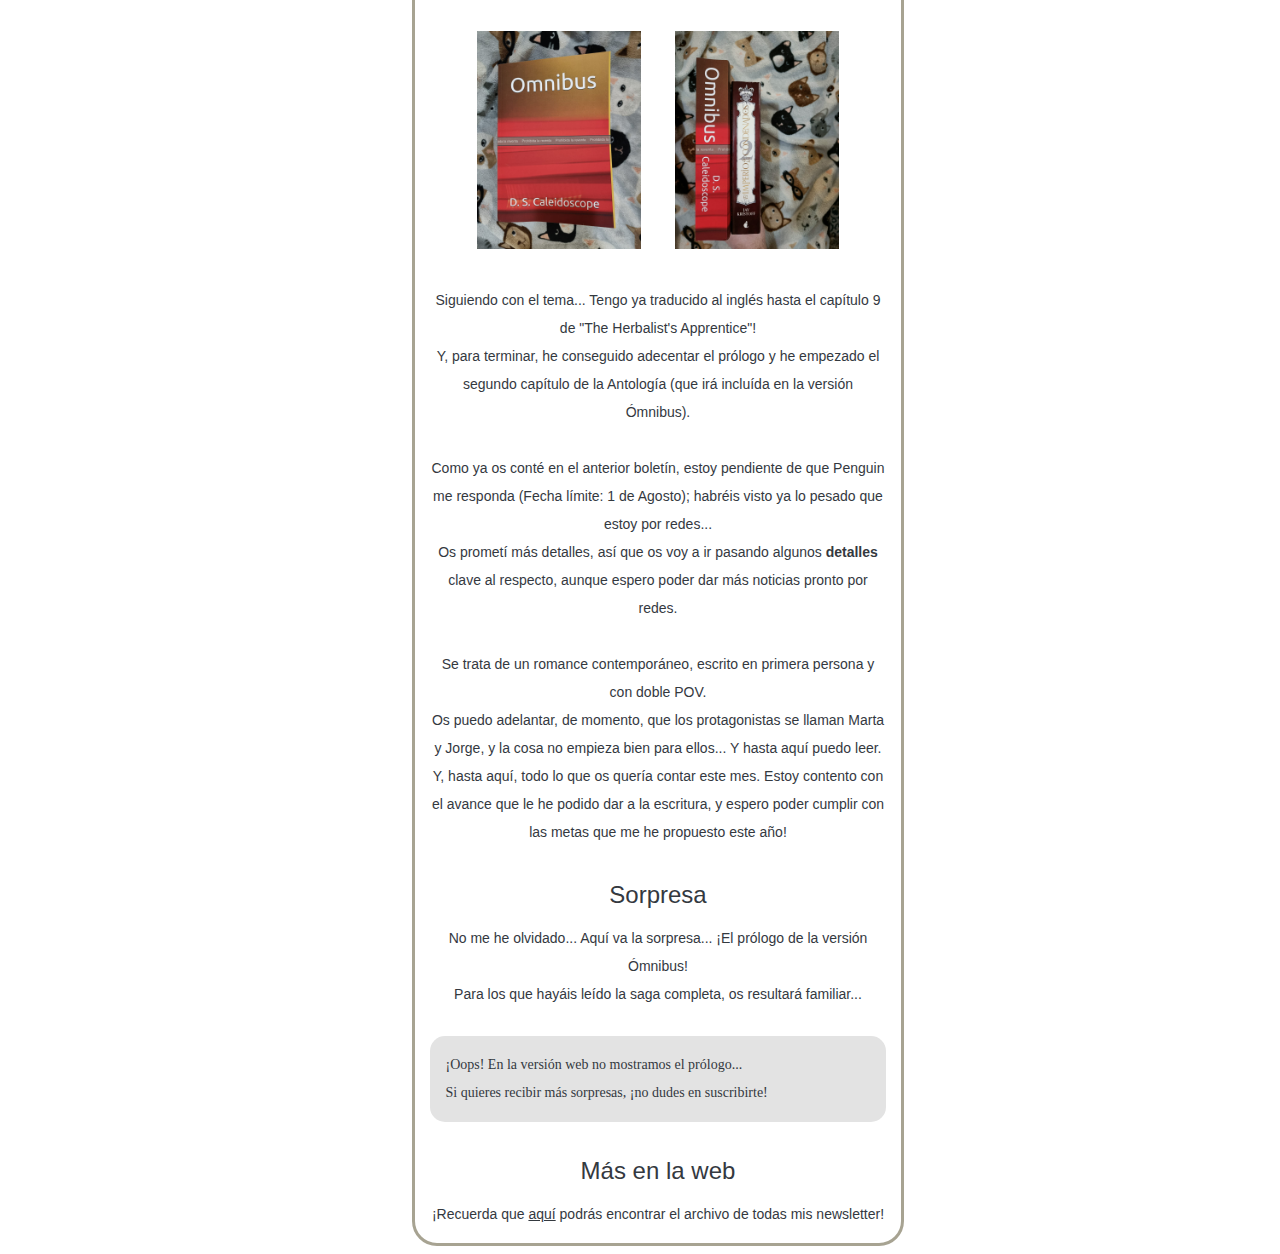
<file: newsletter/mar2025.html>
<!DOCTYPE html>
<html lang="es">
<head>
  <meta charset="UTF-8">
  <meta name="viewport" content="width=device-width, initial-scale=1.0">
  <meta name="description" content="Web donde el autor D. S. Caleidoscope muestra el progreso de sus proyectos">
  <meta name="keywords" content="Autor proyectos progreso">
  <meta name="author" content="D. S. Caleidoscope">
  <title>Marzo/2025 - D. S. Caleidoscope</title>
  <style>
    body {
      color: #34393f;
      font-family: arial;
    }

    a, a:visited, a:hover, a:checked {
      color: #34393f;
      text-decoration: underline;
    }

    #mtitle {
      position: relative;
      width: 36%;
      left: 32%;
      text-align: center;
      font-size: 32px;
      font-weight: 700;
    }

    #whatIs {
      margin-top: 25px;
    }

    #whatContent {
      position: relative;
      width: 36%;
      left: 32%;
      border: 3px solid #A7A392;
      padding: 15px;
      border-radius: 0px 0px 25px 25px;
    }

    .whatIsTitle {
      text-align: center;
      font-size: 24px;
      margin-top: 35px;
      margin-bottom: 15px;
    }

    .whatIsText {
      text-align: center;
      font-size: 14px;
      line-height: 2;
    }

    .whatIsList {
      display: inline-block;
      text-align: left;
    }

    .section {
      position: relative;
      width: 36%;
      left: 32%;
      text-align: center;
      font-size: 24px;
      margin-top: 35px;
      font-weight: 700;
      padding-top: 15px;
      padding-bottom: 15px;
      border-radius: 25px 25px 0px 0px;
      border: 3px solid #A7A392;
      border-bottom: none;
      transition-property: background;
      transition-duration: 1s;
      padding: 15px;
    }

      .section:hover {
        cursor: pointer;
        background: #A7A392;
      }

    img{
      position: relative;
      width: 36%;
      display: inline-block;
      padding-left: 15px;
      padding-right: 15px;
    }

    .rawtext {
      text-align: justify;
      font-family: 'Palatino Linotype';
      background: #e3e3e3;
      padding: 15px;
      border-radius: 15px;
    }


    @media only screen and (max-device-width: 430px) {
      #whatContent {
        position: relative;
        width: 91%;
        left: 0%;
        border: 3px solid #A7A392;
        padding: 15px;
        border-radius: 0px 0px 25px 25px;
        min-width: 333px;
      }

      .section {
        position: relative;
        width: 91%;
        left: 0%;
        text-align: center;
        font-size: 24px;
        margin-top: 35px;
        font-weight: 700;
        padding-top: 15px;
        padding-bottom: 15px;
        border-radius: 25px 25px 0px 0px;
        border: 3px solid #A7A392;
        border-bottom: none;
        transition-property: background;
        transition-duration: 1s;
        padding: 15px;
        min-width: 333px;
      }

      #mtitle {
        position: relative;
        width: 100%;
        left: 0%;
        text-align: center;
        font-size: 32px;
        font-weight: 700;
      }
    }

    @media only screen and (max-device-width: 768px) {
      /* Styles */
    }
  </style>
</head>
<body id="mbody">
  <a id="gList"></a>
  <div id="mainScreen">
    <div id="mtitle">Newsletter Mensual</div>
    <div id="whatIs">
      <div class="section" id="whatSection">Marzo 2025</div>
      <div id="whatContent">
        <div class="whatIsTitle">Res&uacute;men</div>
        <div class="whatIsText">
          1. Hubo un peque&ntilde;o par&oacute;n en la escritura<br />
          2. Terminada mi primera correcci&oacute;n oficial<br />
          3. Ideas para aburrir<br />
          4. Estado actual<br />
          5. &iexcl;Nuevos detalles!<br />
          6. Sorpresa especial
        </div>
        <div class="whatIsTitle">Os cuento</div>
        <div class="whatIsText">
          Empezando por el principio...<br />
          <br />
          Tuve que hacer un <b>pequeño parón en la escritura</b>, aunque eso no significa que haya parado de hacer cosas, ya sabéis cómo soy.<br />
          Resulta que me estoy sacando el carné de conducir (a mis tiernos 34 años), y dedicarle una hora diaria a hacer tests pues se nota... Eso, sumado a que he estado <b>terminando mi primera corrección oficial</b> me obligó a parar un poco.<br />
          <br />
          Y, qué bien que he hilado los temas, ¿no? Pues sí.<br />
          He podido participar en la corrección inicial de "El Sinsentido de las Cartas", de Sugus_books.<br />
          La verdad es que ha sido una experiencia nueva, ya que estoy acostumbrado a corregir mis libros, pero no los de otros autres.<br />
          ¿Repetiré? Pues, sinceramente, lo tengo que pensar. Soy muy lento leyendo, y més aún si voy corrigiendo, y eso me genera cierta ansiedad porque se que el autor, al otro lado, queda pendiente de que un pirado (yo) le diga qué le ha gustado y qué no.<br />
          <br />
          Y bueno, cambiando de tema, os voy a dejar por aquí una lista de ideas para ir escribiendo libros (os dejo los nombres en clave):<br />
          <ul type="disk">
            <li>Proyecto miedo</li>
            <li>Proyecto meta</li>
            <li>Proyecto C (este es fácil, es un libro de programación en C, pero lo publicaré bajo mi nombre real, como hice con el de programación en COBOL)</li>
            <li>Proyecto arena</li>
          </ul>
          <br />
          También tengo otra cosilla haciendo <i>>chup-chup</i> en la cabeza, pero de momento no digo nada...<br />
          <br />
          De todo esto, lo que os puedo ir adelantando es el <b>estado actual</b> de todos mis proyectos:<br />
          Empezando por los temas relacionados con <b>La Era del Oráculo</b>... ¡Tenemos primera prueba de la Ómnibus!<br />
          La verdad es que es un cacharro grande. De momento he conseguido hacer una prueba de impresión de 7x10 pulgadas, y su porte es... especial.<br />
          Os dejo un par de imágenes para que comparéis<br /><br />
          <img src="https://dscaleidoscope.github.io/DSCaleidoscope/newsletter/img/mar2025-1.jpg" />
          <img src="https://dscaleidoscope.github.io/DSCaleidoscope/newsletter/img/mar2025-2.jpg" /><br /><br />
          Siguiendo con el tema... Tengo ya traducido al inglés hasta el capítulo 9 de "The Herbalist's Apprentice"!<br />
          Y, para terminar, he conseguido adecentar el prólogo y he empezado el segundo capítulo de la Antología (que irá incluída en la versión Ómnibus).<br />
          <br />
          Como ya os conté en el anterior boletín, estoy pendiente de que Penguin me responda (Fecha límite: 1 de Agosto); habréis visto ya lo pesado que estoy por redes...<br />
          Os prometí más detalles, así que os voy a ir pasando algunos <b>detalles</b> clave al respecto, aunque espero poder dar más noticias pronto por redes.<br />
          <br />
          Se trata de un romance contemporáneo, escrito en primera persona y con doble POV.<br />
          Os puedo adelantar, de momento, que los protagonistas se llaman Marta y Jorge, y la cosa no empieza bien para ellos... Y hasta aquí puedo leer.<br />

          Y, hasta aquí, todo lo que os quería contar este mes.
          Estoy contento con el avance que le he podido dar a la escritura, y espero poder cumplir con las metas que me he propuesto este año!
        </div>
        <div class="whatIsTitle">Sorpresa</div>
        <div class="whatIsText">
          No me he olvidado... Aquí va la sorpresa... ¡El prólogo de la versión Ómnibus!<br />
          Para los que hayáis leído la saga completa, os resultará familiar...<br />
          <br />
          <div class="rawtext">
            ¡Oops! En la versión web no mostramos el prólogo...<br />
            Si quieres recibir más sorpresas, ¡no dudes en suscribirte!
          </div>
        </div>
        <div class="whatIsTitle">M&aacute;s en la web</div>
        <div class="whatIsText">
          &iexcl;Recuerda que <a href="https://dscaleidoscope.github.io/DSCaleidoscope/newsletter">aqu&iacute;</a> podr&aacute;s encontrar el archivo de todas mis newsletter!
        </div>
      </div>
    </div>
    <div id="bbody">
    </div>
  </div>
</body>
</html>
</file>
<file: style.css>
body {
  color: #34393f;
  font-family: arial;
}

a, a:visited, a:hover, a:checked {
  color: #34393f;
  text-decoration: underline;
}

#mtitle {
  position: relative;
  width: 36%;
  left: 32%;
  text-align: center;
  font-size: 32px;
  font-weight: 700;
}

#whatIs {
  margin-top: 25px;
}

#whatContent {
  position: relative;
  width: 36%;
  left: 32%;
  border: 3px solid #A7A392;
  padding: 15px;
  border-radius: 0px 0px 25px 25px;
}

.whatIsTitle {
  text-align: center;
  font-size: 24px;
  margin-top: 35px;
  margin-bottom: 15px;
}

.whatIsText {
  text-align: center;
  font-size: 14px;
  line-height: 2;
}

.whatIsList {
  display: inline-block;
  text-align: left;
}

.section {
  position: relative;
  width: 36%;
  left: 32%;
  text-align: center;
  font-size: 24px;
  margin-top: 35px;
  font-weight: 700;
  padding-top: 15px;
  padding-bottom: 15px;
  border-radius: 25px;
  border: 3px solid #A7A392;
  transition-property: background;
  transition-duration: 1s;
  padding: 15px;
}

  .section:hover {
    cursor: pointer;
    background: #A7A392;
  }


@media only screen and (max-device-width: 430px) {
  #whatContent {
    position: relative;
    width: 36%;
    left: 10%;
    border: 3px solid #A7A392;
    padding: 15px;
    border-radius: 0px 0px 25px 25px;
    min-width: 333px;
  }

  .section {
    position: relative;
    width: 36%;
    left: 10%;
    text-align: center;
    font-size: 24px;
    margin-top: 35px;
    font-weight: 700;
    padding-top: 15px;
    padding-bottom: 15px;
    border-radius: 25px;
    border: 3px solid #A7A392;
    transition-property: background;
    transition-duration: 1s;
    padding: 15px;
    min-width: 333px;
  }
}

@media only screen and (max-device-width: 768px) {
  /* Styles */
}
</file>
